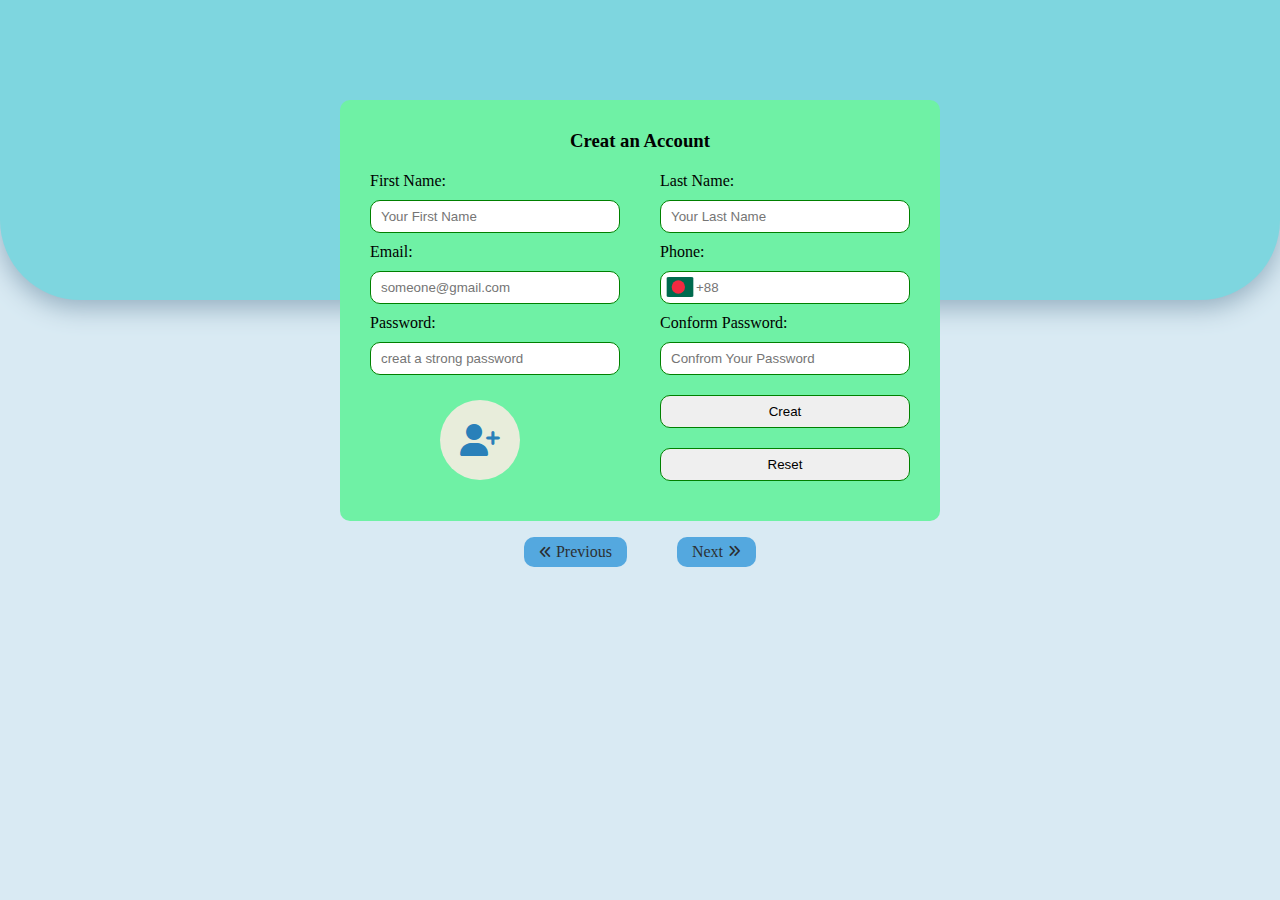
<file: account.html>
<!DOCTYPE html>
<html lang="en">
<head>
    <meta charset="UTF-8">
    <meta name="viewport" content="width=device-width, initial-scale=1.0">
    <title>Jtec</title>
    <link rel="icon" href="image/IMG_20250507_190539.jpg">
    <link rel="stylesheet" href="account.css">
    <link rel="stylesheet" href="https://cdnjs.cloudflare.com/ajax/libs/font-awesome/6.7.2/css/all.min.css" integrity="sha512-Evv84Mr4kqVGRNSgIGL/F/aIDqQb7xQ2vcrdIwxfjThSH8CSR7PBEakCr51Ck+w+/U6swU2Im1vVX0SVk9ABhg==" crossorigin="anonymous" referrerpolicy="no-referrer" />
    
</head>
<body>
    <!-- Creat a form-->
     
    <div class="background"></div>
    <div class="mainpart">
            <div class="account_main">
        <h3 class="account_head">
            Creat an Account
        </h3>
                <div class="img">
                <i class="fa-solid fa-user-plus"></i>
                
            </div>
        <form action="">

            <div class="row_1">
                <div class="box box_1">
                <label for="fname">First Name: </label>
                <input type="text" id="fname" name="fname" placeholder="Your First Name">
                </div>

                <div class="box box_2">
                    <label for="email">Email: </label>
                    <input type="email" id="email" name="email" placeholder="someone@gmail.com">
                </div>

                <div class="box box_3">
                    <label for="password">Password: </label>

                    <input type="password" id="password" name="password" placeholder="creat a strong password">
                </div>
            </div>

            <div class="row_2">
                <div class="box box_5">
                    <label for="lname">Last Name: </label>
                    <input type="text" id="lname" name="lname" placeholder="Your Last Name">
                </div>

                <div class="box box_6">
                    <img src="image/bd.svg" alt="">
                    <label for="phone">Phone: </label>
                    <input type="number" id="phone" name="phone" placeholder="+88 " pattern="+88 [0-1]{2}[0-9]{9}">
                </div>

                <div class="box box_7">
                    <label for="password">Conform Password: </label>
                    <input type="password" id="password" name="password" placeholder="Confrom Your Password">
                </div>

                <div class="bottom">
                    <div class="box box_4">
                    <input type="submit" value="Creat">
                    <div class="box box_8">
                    <input type="reset" vlaue="Reset">
                </div>
                </div>
                </div>


            </div>
        </form>
                        <!--Footer button-->

            <div class="left_right">
                <a href="login.html">
                    <div class="left">
                    <i class="fa-solid fa-angles-left"></i>
                    Previous 
                </div>
                </a>
                <a href="#" class="second">
                    <div class="right">
                    <p>Next</p>
                    <i class="fa-solid fa-angles-right"></i>
                </div>
                </a>
            </div>
        
    </div>
    </div>
</body>
</html>
</file>
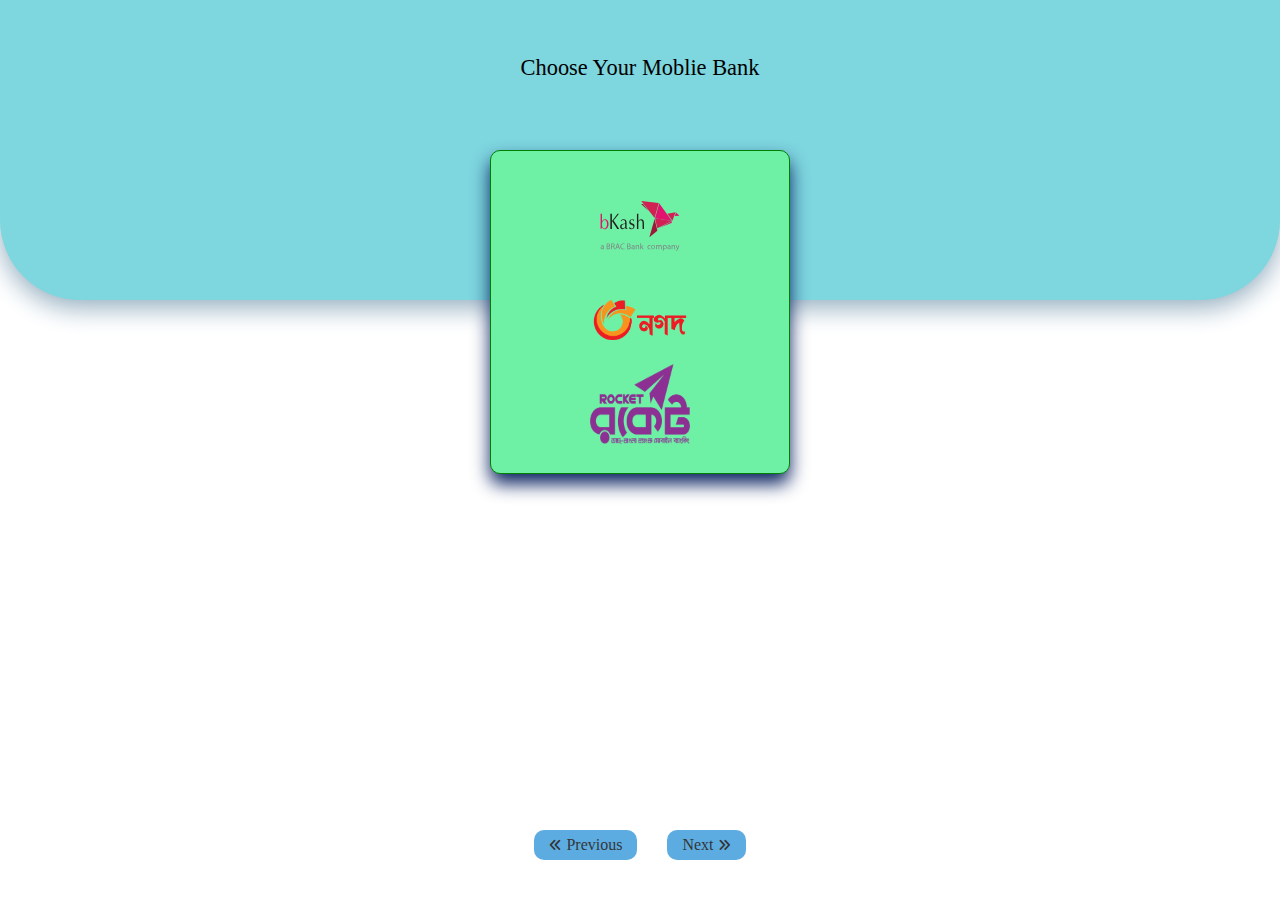
<file: bank all.html>
<!DOCTYPE html>
<html lang="en">
<head>
    <meta charset="UTF-8">
    <meta name="viewport" content="width=device-width, initial-scale=1.0">
    <title>Jtec</title>
    <link rel="stylesheet" href="bank all.css">
    <link rel="icon" href="image/IMG_20250507_190539.jpg">

    <!--This is for google font -->

    <link rel="preconnect" href="https://fonts.googleapis.com">
    <link rel="preconnect" href="https://fonts.gstatic.com" crossorigin>
    <link href="https://fonts.googleapis.com/css2?family=Comic+Relief:wght@400;700&family=Itim&family=Kablammo&family=Montserrat:ital,wght@0,100..900;1,100..900&family=Nunito:ital,wght@0,200..1000;1,200..1000&family=Open+Sans:ital,wght@0,300..800;1,300..800&family=Playwrite+GB+S:ital,wght@0,100..400;1,100..400&family=Roboto:ital,wght@0,100..900;1,100..900&family=Rubik+Wet+Paint&family=Sixtyfour+Convergence&family=Special+Gothic&display=swap" rel="stylesheet"> 

    <!--This is for Font awasam Icon-->

    <link rel="stylesheet" href="https://cdnjs.cloudflare.com/ajax/libs/font-awesome/6.7.2/css/all.min.css" integrity="sha512-Evv84Mr4kqVGRNSgIGL/F/aIDqQb7xQ2vcrdIwxfjThSH8CSR7PBEakCr51Ck+w+/U6swU2Im1vVX0SVk9ABhg==" crossorigin="anonymous" referrerpolicy="no-referrer" />

</head>
<body>
    <div class="background"></div>         
        <h2>Choose Your Moblie Bank</h2>
        <div class="main">
            <div class="content">
                <a href="mobile banking.html">
                    <img src="image/bkash.svg" alt="This is a image of bkash">
                </a>
                <a href="notot mobil bank.html"><img  id="nogot" src="image/Nagad-Logo.wine.png" alt="This ia a Image of Nogot"></a>
                <a href="roket moble bank.html">
                    <img id="roket" src="image/Rocket_mobile_banking_logo.svg.png" alt="This is a roket image">
                </a>
            </div>

            <!--Footer button-->

            <div class="left_right">
                <a href="Index.html">
                    <div class="left">
                    <i class="fa-solid fa-angles-left"></i>
                    Previous 
                </div>
                </a>
                <a href="mobile banking.html">
                    <div class="right">
                    Next
                    <i class="fa-solid fa-angles-right"></i>
                </div>
                </a>
            </div>
        </div>

    
</body>
</html>
</file>
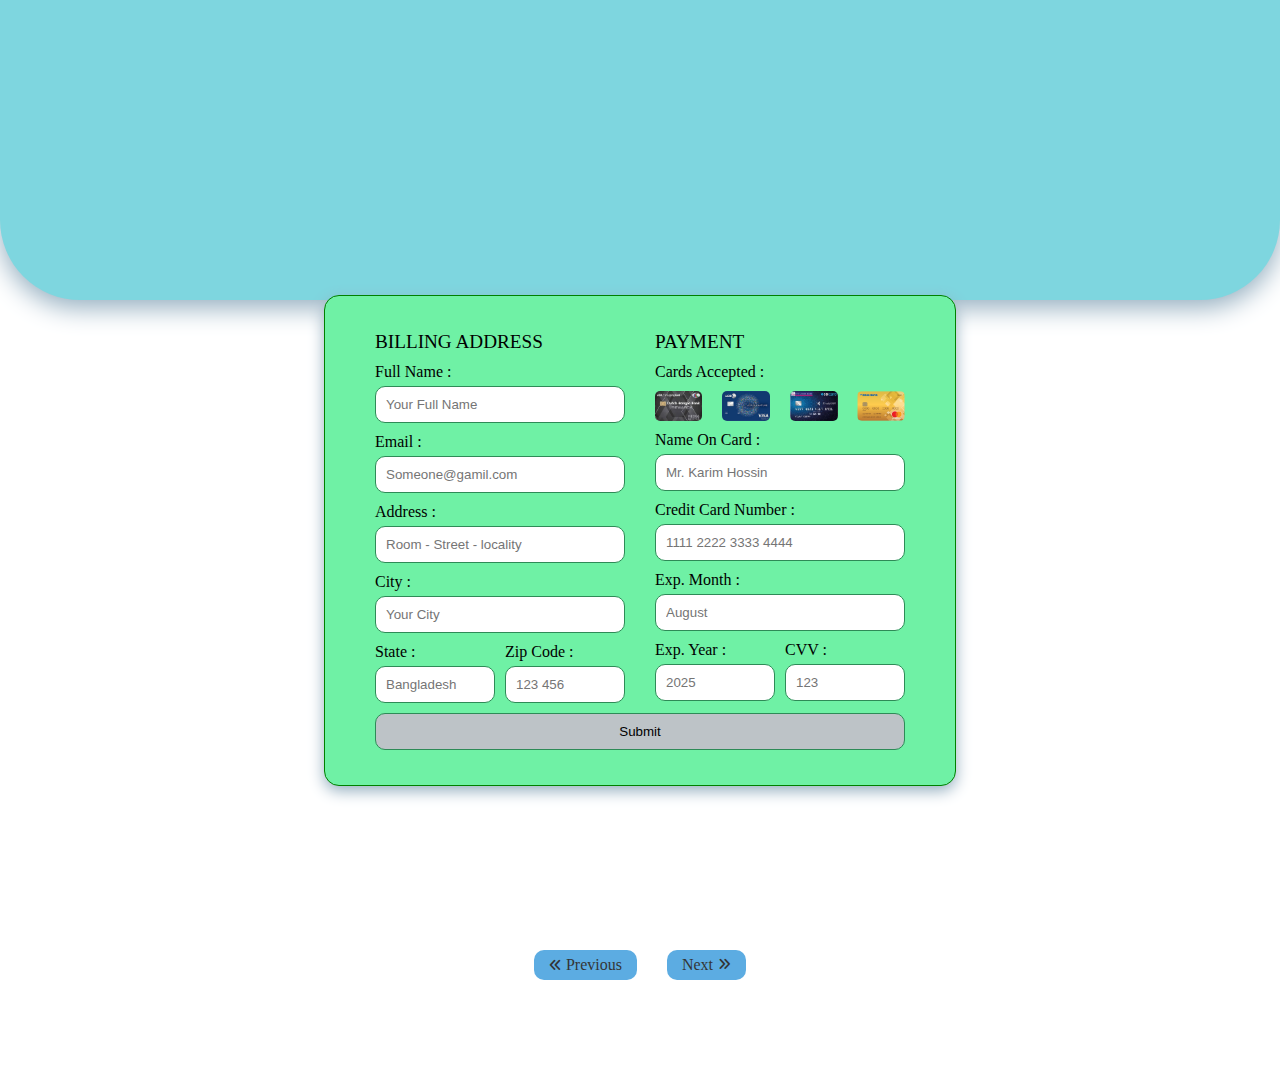
<file: bank card.html>
<!DOCTYPE html>
<html lang="en">
<head>
    <meta charset="UTF-8">
    <meta name="viewport" content="width=device-width, initial-scale=1.0">
    <title>Jtec</title>
    <link rel="stylesheet" href="bank card.css">
    <link rel="icon" href="image/IMG_20250507_190539.jpg">

    <!--This is for google font -->

    <link rel="preconnect" href="https://fonts.googleapis.com">
    <link rel="preconnect" href="https://fonts.gstatic.com" crossorigin>
    <link href="https://fonts.googleapis.com/css2?family=Comic+Relief:wght@400;700&family=Itim&family=Kablammo&family=Montserrat:ital,wght@0,100..900;1,100..900&family=Nunito:ital,wght@0,200..1000;1,200..1000&family=Open+Sans:ital,wght@0,300..800;1,300..800&family=Playwrite+GB+S:ital,wght@0,100..400;1,100..400&family=Roboto:ital,wght@0,100..900;1,100..900&family=Rubik+Wet+Paint&family=Sixtyfour+Convergence&family=Special+Gothic&display=swap" rel="stylesheet"> 

    <!--This is for Font awasam Icon-->

    <link rel="stylesheet" href="https://cdnjs.cloudflare.com/ajax/libs/font-awesome/6.7.2/css/all.min.css" integrity="sha512-Evv84Mr4kqVGRNSgIGL/F/aIDqQb7xQ2vcrdIwxfjThSH8CSR7PBEakCr51Ck+w+/U6swU2Im1vVX0SVk9ABhg==" crossorigin="anonymous" referrerpolicy="no-referrer" />


</head>
<body> 
    <div class="background"></div>
    
    <form action="action.php">

        <!--Column - 1-->
        <div class="main_all">
            <div class="content">
                <div class="main">
                    <div class="col_1">
                        <h2>BILLING ADDRESS</h2>
                        <div class="box">
                            <label for="name">Full Name :</label>
                            <br>
                            <input type="text" name="name" id="name" placeholder="Your Full Name">
                        </div>
            
                        <div class="box">
                            <label for="email">Email :</label>
                            <br>
                            <input type="email" id="email" name="email" placeholder="Someone@gamil.com">
                        </div>
            
                        <div class="box">
                            <label for="address">Address :</label>
                            <br>
                            <input type="text" id="address" name="addrress" placeholder="Room - Street - locality ">
                        </div>
            
                        <div class="box">
                            <label for="city">City :</label>
                             <br>
                            <input type="text" id="city" name="city" placeholder="Your City">
                        </div>
            
                        <div class="box bottom_end">
                            <div class="box_left">
                                <label for="state">State :</label>
                                <br>
                                <input type="text" id="state" name="state" placeholder="Bangladesh">
                            </div> 
                            <div class="box_right">
                                <label for="zip">Zip Code :</label>
                                <br>
                                <input type="text" id="zip" name="zip" placeholder="123 456" pattern="[0-9]">
                            </div>
                        </div>
                    </div>
                     
                    <!--Column - 2  -->
                    <div class="col_2">
                        <h2>PAYMENT</h2>
                        <div class="box">
                            <label for="card">Cards Accepted :</label>
                            <div class="image">
                                <img src="image/images.jpeg" alt="Cards Dutch Bangla Bank">
                                <img src="image/download.jpeg" alt="Cards UCB">
                                <img src="image/images (1).jpeg" alt="City bank">
                                <img src="image/BBL-Gold-Credit-Card-Mastercard.png" alt="Card Brack Bank ">
                            </div>
                        </div>
            
                        <div class="box">
                            <label for="card name">Name On Card :</label>
                            <br>
                            <input type="text" name="card name" id="card name" placeholder="Mr. Karim Hossin">
                        </div>
            
                        <div class="box">
                            <label for="card_number">Credit Card Number :</label>
                            <br>
                            <input type="text" id="card_number" name="card_number" placeholder="1111 2222 3333 4444" pattern="[0-9]{13}">
                        </div>
            
                        <div class="box">
                            <label for="month">Exp. Month :</label>
                            <br>
                            <input type="text" id="month" name="month" placeholder="August">
                            <datalist list="month" name="month">
                                <option value="January">
                                <option value="February">
                                <option value="March">
                                <option value="April">
                                <option value="May">
                                <option value="June">
                                <option value="July">
                                <option value="August">
                                <option value="September">
                                <option value="October">
                                <option value="November">
                                <option value="December">
            
                            </datalist>
                        </div>
            
                        <div class="box bottom_end">
                            <div class="box_year">
                                <label for="year">Exp. Year :</label>
                                <br>
                                <input type="text" id="year" name="year" placeholder="2025" pattern="[2025-2035]{4}">
                            </div>
                            <div class="box_cvv">
                                <label for="cvv">CVV :</label>
                                <br>
                                <input type="text" id="cvv" name="cvv" placeholder="123" pattern="[0-9]{3}">
                            </div>
                        </div>
                    </div>
                </div>
                <div class="bottom">
                    <button type="submit">Submit</button>
                </div>
            </div>
        </div>
    </form>

                <!--Footer button-->

            <div class="left_right">
                <a href="Index.html">
                    <div class="left">
                    <i class="fa-solid fa-angles-left"></i>
                    Previous 
                </div>
                </a>
                <a href="#">
                    <div class="right">
                    <p>Next</p>
                    <i class="fa-solid fa-angles-right"></i>
                </div>
                </a>
            </div>
    
    
</body>
</html>
</file>
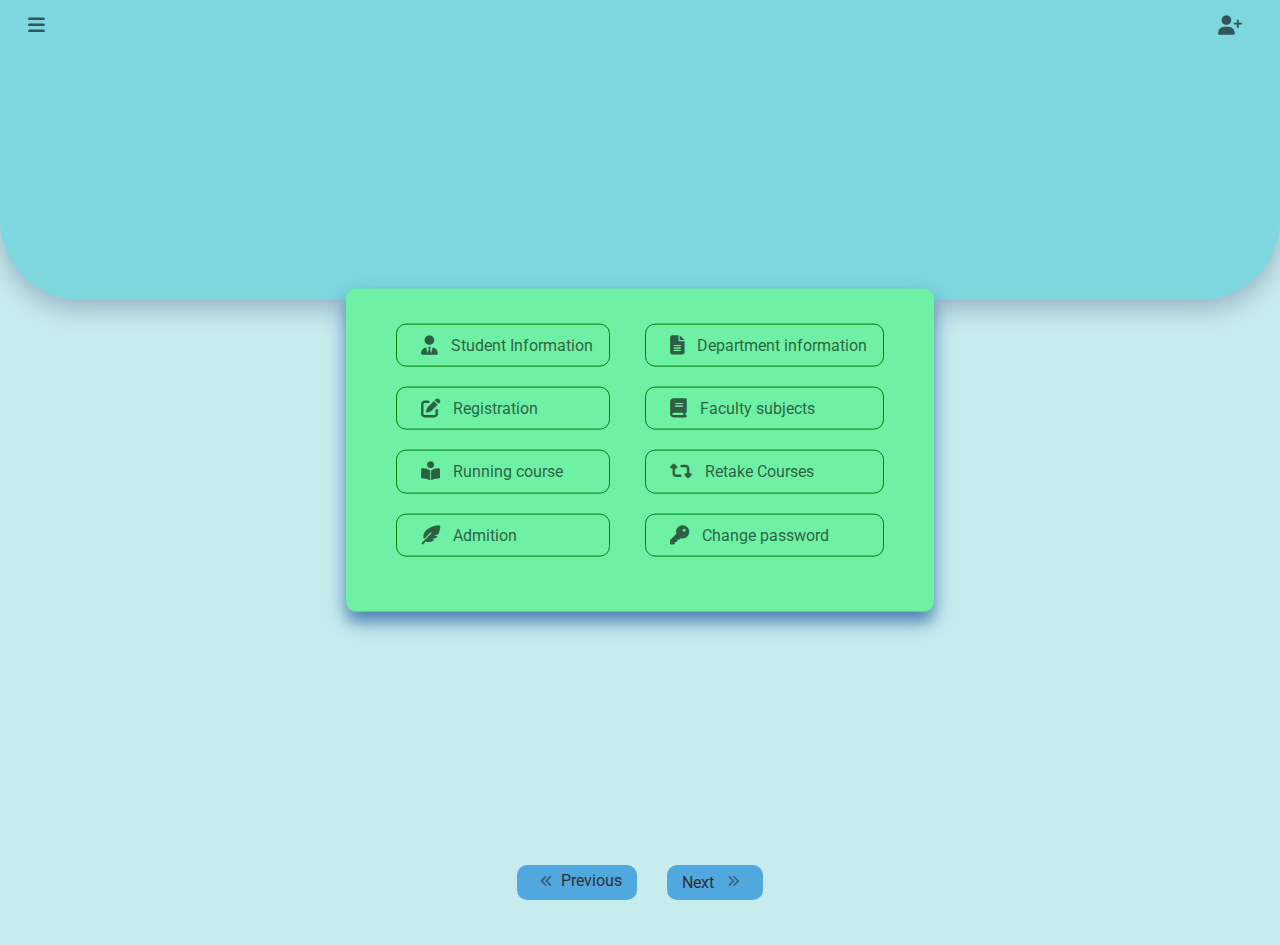
<file: dashbord.html>
<!DOCTYPE html>
<html lang="en">
<head>
    <meta charset="UTF-8">
    <meta name="viewport" content="width=device-width, initial-scale=1.0">
    <title>Jtec</title>
    <link rel="stylesheet" href="dashbord.css">
    <link rel="icon" href="image/IMG_20250507_190539.jpg">
    <link rel="stylesheet" href="https://cdnjs.cloudflare.com/ajax/libs/font-awesome/6.7.2/css/all.min.css" integrity="sha512-Evv84Mr4kqVGRNSgIGL/F/aIDqQb7xQ2vcrdIwxfjThSH8CSR7PBEakCr51Ck+w+/U6swU2Im1vVX0SVk9ABhg==" crossorigin="anonymous" referrerpolicy="no-referrer" />
    <link rel="preconnect" href="https://fonts.googleapis.com">
<link rel="preconnect" href="https://fonts.gstatic.com" crossorigin>
<link href="https://fonts.googleapis.com/css2?family=Comic+Relief:wght@400;700&family=Itim&family=Kablammo&family=Montserrat:ital,wght@0,100..900;1,100..900&family=Nunito:ital,wght@0,200..1000;1,200..1000&family=Open+Sans:ital,wght@0,300..800;1,300..800&family=Playwrite+GB+S:ital,wght@0,100..400;1,100..400&family=Roboto:ital,wght@0,100..900;1,100..900&family=Rubik+Wet+Paint&family=Sixtyfour+Convergence&family=Special+Gothic&display=swap" rel="stylesheet">


</head>
<body>
    <div class="header">
        <div class="left">
            <button type="button" id="btn_1" onclick="myFunction_2()"><i class="fa-solid fa-bars"></i></button>
            <button type="button" id="btn_2"><i class="fa-solid fa-user-plus"></i></button>
        </div>
    </div>
    <div class="background"></div>
    <div class="main_content">
        <div class="col_1">
            <div class="box">
                <i class="fa-solid fa-user-tie"></i>
                <p>Student Information</p>
            </div>
            <div class="box">
                <i class="fa-solid fa-pen-to-square"></i>
                <p>Registration</p>
            </div>
            <div class="box">
                <i class="fa-solid fa-book-open-reader"></i>
                <p>Running course</p>
            </div>
            <div class="box">
                <i class="fa-solid fa-feather-pointed"></i>
                <p>Admition</p>
            </div>
        </div>

        <div class="col_2">
            <div class="box">
                <i class="fa-solid fa-file-lines"></i>
                <p>Department information</p>
            </div>

            <div class="box">
                <i class="fa-solid fa-book"></i>
                <p>Faculty subjects</p>
            </div>
            <div class="box">
                <i class="fa-solid fa-retweet"></i>
                <p>Retake Courses</p>
            </div>
            <div class="box">
                <i class="fa-solid fa-key"></i>
                <p>Change password</p>
            </div>
        </div>
    </div>

    <div class="bar_content" id="bar_content">
        <div class="content">
            <button type="button" onclick="myFunction_1()" class="btn">
                <p>Colse menu </p>
                <i id="bar_icon" class="fa-solid fa-rectangle-xmark"></i>
            </button>
            <a href="bank all.html">
                <button class="btn">
                <p>Payment</p>
                <i id="bar_icon" class="fa-solid fa-money-check-dollar"></i>
            </button>
            </a>

            <a href="Index.html">
            <button class="btn">
                <p>Home</p>
                <i id="bar_icon" class="fa-solid fa-house"></i>
            </button>
            </a>
            <button class="bottom">
                <p>Logout</p>
                <i class="fa-solid fa-toggle-off"></i>
            </button>
        </div>
    </div>
    <script>
        function myFunction_1() {
            document.getElementById('bar_content').style='display:none';
        }
        function myFunction_2() {
            document.getElementById('bar_content').style='display:block';
        }
    </script>

                <!--Footer button-->

            <div class="left_right">
                <a href="Index.html">
                    <div class="left">
                    <i class="fa-solid fa-angles-left"></i>
                    Previous 
                </div>
                </a>
                <a href="mobile banking.html">
                    <div class="right">
                    Next
                    <i class="fa-solid fa-angles-right"></i>
                </div>
                </a>
            </div>
</body>
</html>
</file>
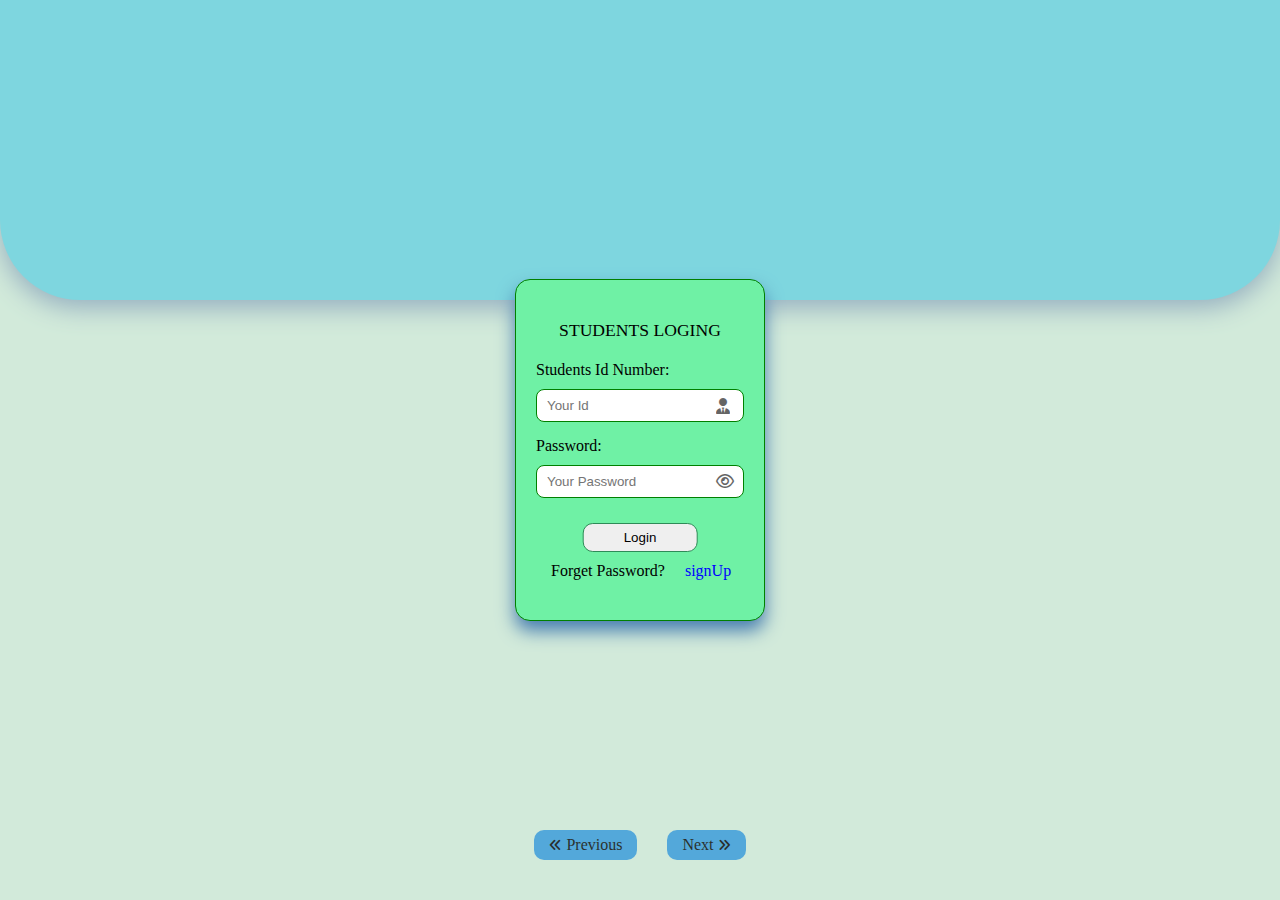
<file: login.html>
<!DOCTYPE html>
<html lang="en">
<head>
    <meta charset="UTF-8">
    <meta name="viewport" content="width=device-width, initial-scale=1.0">
    <title>Jtec</title>
    <link rel="icon" href="image/IMG_20250507_190539.jpg">
    <link rel="stylesheet" href="https://cdnjs.cloudflare.com/ajax/libs/font-awesome/6.7.2/css/all.min.css" integrity="sha512-Evv84Mr4kqVGRNSgIGL/F/aIDqQb7xQ2vcrdIwxfjThSH8CSR7PBEakCr51Ck+w+/U6swU2Im1vVX0SVk9ABhg==" crossorigin="anonymous" referrerpolicy="no-referrer" />
    <link rel="stylesheet" href="loging.css">
    
</head>
<body>
    <!--Login button-->

    <div class="background"></div>
    <div class="main">
        <div class="box">
            <h2>STUDENTS LOGING</h2>
            <div class="row_1">
                <label for="id">Students Id Number: </label>
                <br>
                <input type="text" id="number" placeholder="Your Id " pattern="[2-6]{2}[0-9]{9}">
                <i id="first" class="fa-solid fa-user-tie"></i>  
            </div>
    
            <div class="row_2">
                <label for="password">Password: </label>
                <br>
                <input type="password" id="password" name="password" placeholder="Your Password">
                <i id="second" class="fa-regular fa-eye"></i>
                <button type="submit">Login</button>
                <div class="bottom">
                    <p>Forget Password? </p>
                    <span><a href="account.html">signUp</a></span>
                </div>
        </div>
        </div>

    </div>
                <!--Footer button-->

            <div class="left_right">
                <a href="Index.html">
                    <div class="left">
                    <i class="fa-solid fa-angles-left"></i>
                    Previous 
                </div>
                </a>
                <a href="account.html">
                    <div class="right">
                    Next
                    <i class="fa-solid fa-angles-right"></i>
                </div>
                </a>
            </div>
    
</body>
</html>
</file>
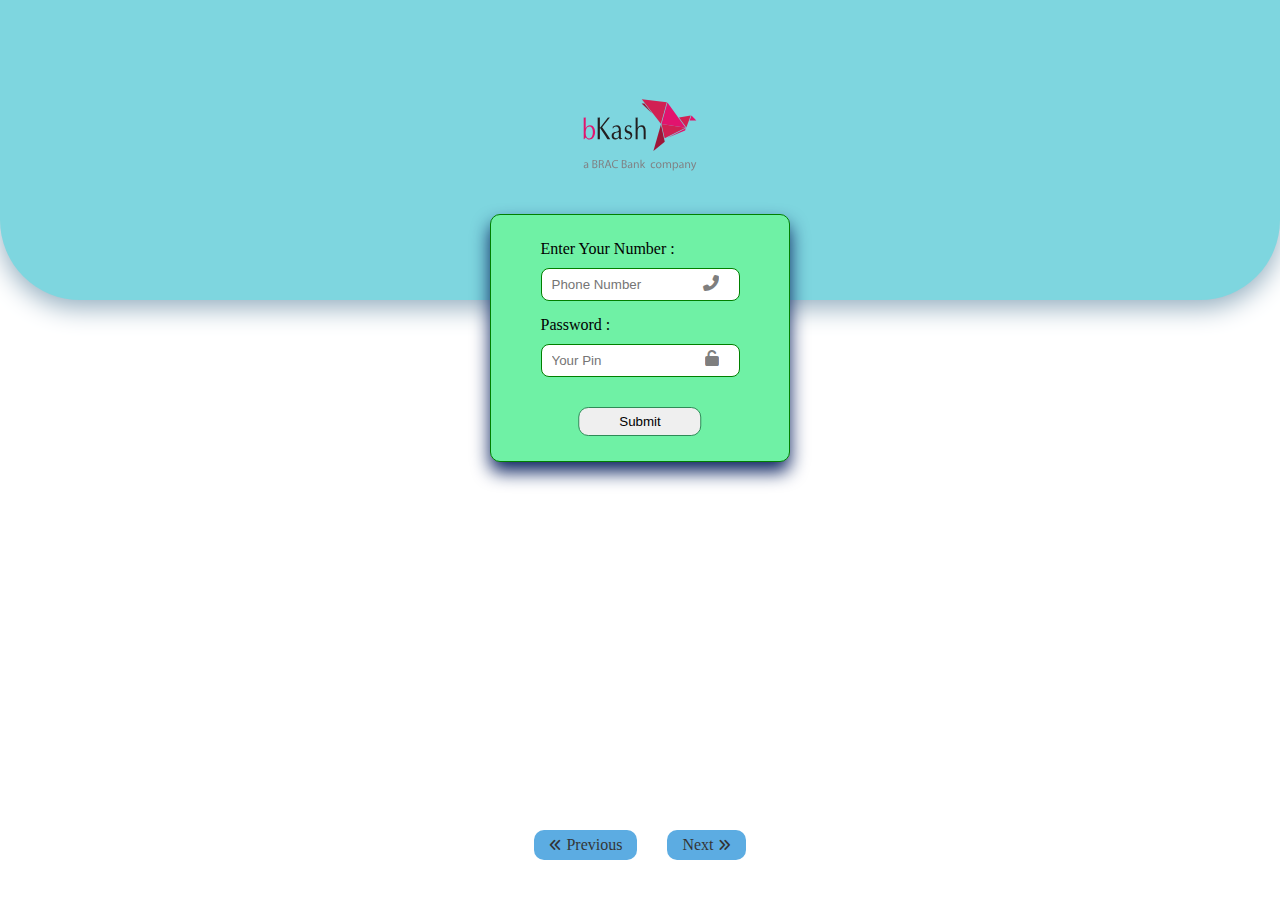
<file: mobile banking.html>
<!DOCTYPE html>
<html lang="en">
<head>
    <meta charset="UTF-8">
    <meta name="viewport" content="width=device-width, initial-scale=1.0">
    <title>Jtec</title>
    <link rel="stylesheet" href="mobile banking.css">
    <link rel="icon" href="image/IMG_20250507_190539.jpg">

    <!--This is for google font -->

    <link rel="preconnect" href="https://fonts.googleapis.com">
    <link rel="preconnect" href="https://fonts.gstatic.com" crossorigin>
    <link href="https://fonts.googleapis.com/css2?family=Comic+Relief:wght@400;700&family=Itim&family=Kablammo&family=Montserrat:ital,wght@0,100..900;1,100..900&family=Nunito:ital,wght@0,200..1000;1,200..1000&family=Open+Sans:ital,wght@0,300..800;1,300..800&family=Playwrite+GB+S:ital,wght@0,100..400;1,100..400&family=Roboto:ital,wght@0,100..900;1,100..900&family=Rubik+Wet+Paint&family=Sixtyfour+Convergence&family=Special+Gothic&display=swap" rel="stylesheet"> 

    <!--This is for Font awasam Icon-->

    <link rel="stylesheet" href="https://cdnjs.cloudflare.com/ajax/libs/font-awesome/6.7.2/css/all.min.css" integrity="sha512-Evv84Mr4kqVGRNSgIGL/F/aIDqQb7xQ2vcrdIwxfjThSH8CSR7PBEakCr51Ck+w+/U6swU2Im1vVX0SVk9ABhg==" crossorigin="anonymous" referrerpolicy="no-referrer" />

</head>
<body>
    <div class="background"></div>

    <form action="action.php">
        <div class="main">
            <img src="image/bkash.svg" alt="This is a image of bkash">
            <div class="content">
                <div class="box">
                    <label for="number">Enter Your Number : </label>
                    <br>
                    <input type="text" name="number" id="number" placeholder="Phone Number" pattern="[0-1]{2}[0-9]{9}">
                    <i id="icon_1" class="fa-solid fa-phone-flip"></i>
                </div>
    
                <div class="box">
                    <label for="password">Password :</label>
                    <br>
                    <input type="text" name="password" id="password" placeholder="Your Pin" pattern="[0-9]{5}">
                    <i id="icon_2" class="fa-solid fa-unlock"></i>
                </div>
                <div class="box">
                    <button type="submit">Submit</button>
                </div>
            </div>
        </div>
    </form>

                <!--Footer button-->

            <div class="left_right">
                <a href="bank all.html">
                    <div class="left">
                    <i class="fa-solid fa-angles-left"></i>
                    Previous 
                </div>
                </a>
                <a href="mobile banking.html">
                    <div class="right">
                    Next
                    <i class="fa-solid fa-angles-right"></i>
                </div>
                </a>
            </div>
    
</body>
</html>
</file>
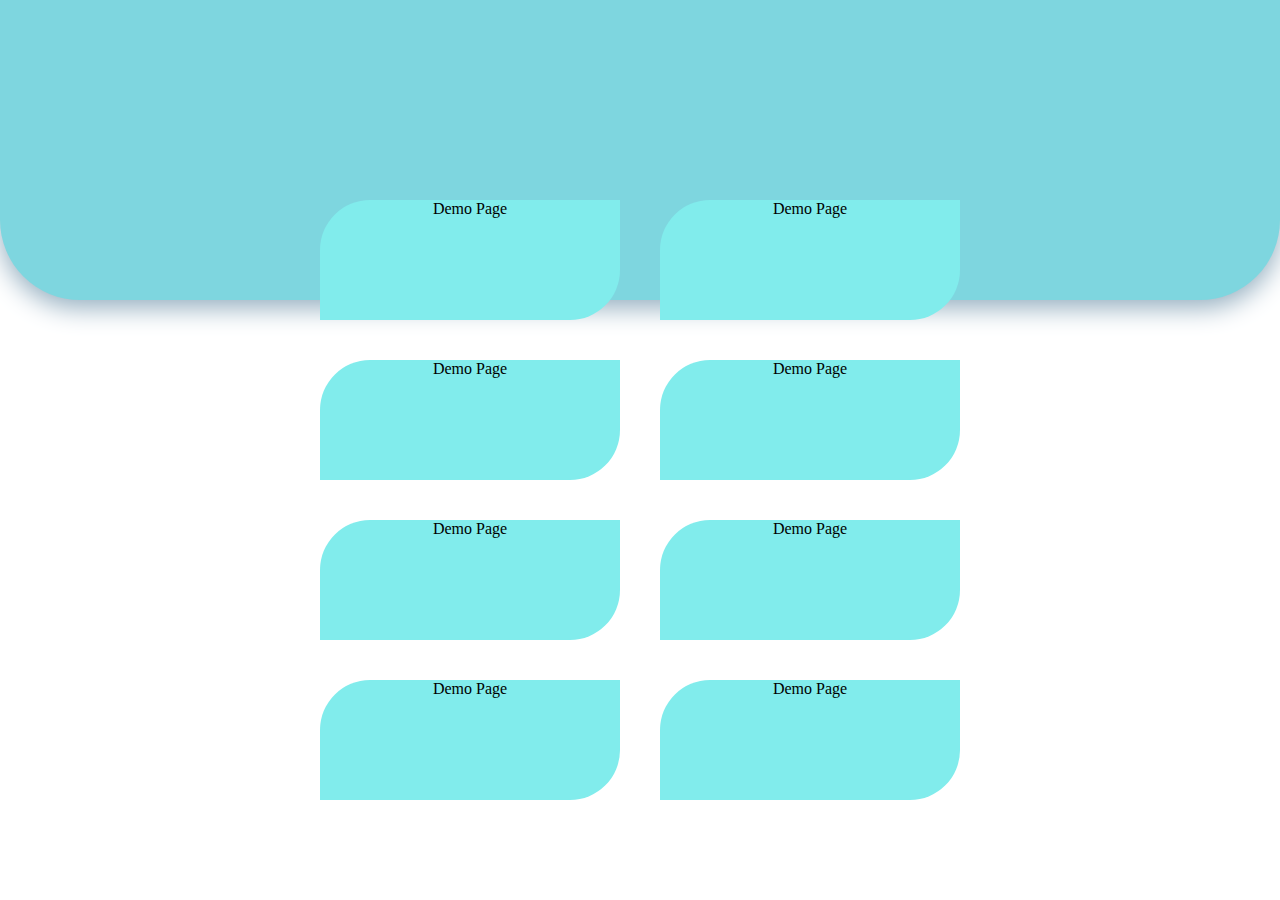
<file: notic.html>
<!DOCTYPE html>
<html lang="en">
<head>
    <meta charset="UTF-8">
    <meta name="viewport" content="width=device-width, initial-scale=1.0">
    <title>Jtec</title>
    <link rel="stylesheet" href="notic.css">
    <link rel="icon" href="image/IMG_20250507_190539.jpg">

    <!--This is for google font -->

    <link rel="preconnect" href="https://fonts.googleapis.com">
    <link rel="preconnect" href="https://fonts.gstatic.com" crossorigin>
    <link href="https://fonts.googleapis.com/css2?family=Comic+Relief:wght@400;700&family=Itim&family=Kablammo&family=Montserrat:ital,wght@0,100..900;1,100..900&family=Nunito:ital,wght@0,200..1000;1,200..1000&family=Open+Sans:ital,wght@0,300..800;1,300..800&family=Playwrite+GB+S:ital,wght@0,100..400;1,100..400&family=Roboto:ital,wght@0,100..900;1,100..900&family=Rubik+Wet+Paint&family=Sixtyfour+Convergence&family=Special+Gothic&display=swap" rel="stylesheet"> 

    <!--This is for Font awasam Icon-->

    <link rel="stylesheet" href="https://cdnjs.cloudflare.com/ajax/libs/font-awesome/6.7.2/css/all.min.css" integrity="sha512-Evv84Mr4kqVGRNSgIGL/F/aIDqQb7xQ2vcrdIwxfjThSH8CSR7PBEakCr51Ck+w+/U6swU2Im1vVX0SVk9ABhg==" crossorigin="anonymous" referrerpolicy="no-referrer" />
</head>
<body>
    <div class="background"></div>
    
    <div class="main">
        <div class="box">
            <div class="content">Demo Page</div>
            <div class="content">Demo Page</div>
        </div>
                <div class="box">
            <div class="content">Demo Page</div>
            <div class="content">Demo Page</div>
        </div>        <div class="box">
            <div class="content">Demo Page</div>
            <div class="content">Demo Page</div>
        </div>        <div class="box">
            <div class="content">Demo Page</div>
            <div class="content">Demo Page</div>
        </div>

    </div>
</body>
</html>
</file>
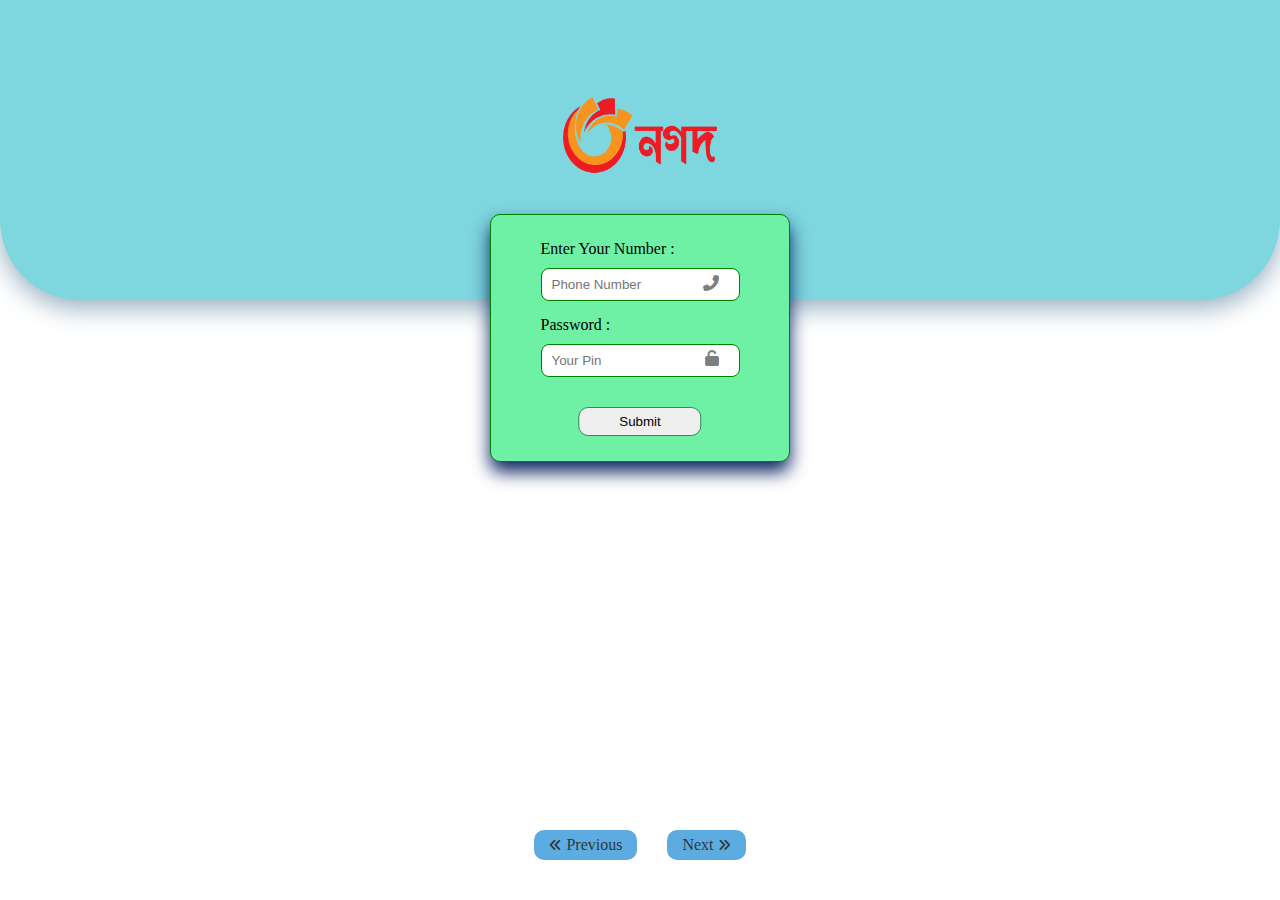
<file: notot mobil bank.html>
<!DOCTYPE html>
<html lang="en">
<head>
    <meta charset="UTF-8">
    <meta name="viewport" content="width=device-width, initial-scale=1.0">
    <title>Jtec</title>
    <link rel="stylesheet" href="nogot mobile bank.css">
    <link rel="icon" href="image/IMG_20250507_190539.jpg">

    <!--This is for google font -->

    <link rel="preconnect" href="https://fonts.googleapis.com">
    <link rel="preconnect" href="https://fonts.gstatic.com" crossorigin>
    <link href="https://fonts.googleapis.com/css2?family=Comic+Relief:wght@400;700&family=Itim&family=Kablammo&family=Montserrat:ital,wght@0,100..900;1,100..900&family=Nunito:ital,wght@0,200..1000;1,200..1000&family=Open+Sans:ital,wght@0,300..800;1,300..800&family=Playwrite+GB+S:ital,wght@0,100..400;1,100..400&family=Roboto:ital,wght@0,100..900;1,100..900&family=Rubik+Wet+Paint&family=Sixtyfour+Convergence&family=Special+Gothic&display=swap" rel="stylesheet"> 

    <!--This is for Font awasam Icon-->

    <link rel="stylesheet" href="https://cdnjs.cloudflare.com/ajax/libs/font-awesome/6.7.2/css/all.min.css" integrity="sha512-Evv84Mr4kqVGRNSgIGL/F/aIDqQb7xQ2vcrdIwxfjThSH8CSR7PBEakCr51Ck+w+/U6swU2Im1vVX0SVk9ABhg==" crossorigin="anonymous" referrerpolicy="no-referrer" />

</head>
<body>
    <div class="background"></div>

    <form action="action.php">
        <div class="main">
            <img src="image/Nagad-Logo.wine.png" alt="This is a image of bkash">
            <div class="content">
                <div class="box">
                    <label for="number">Enter Your Number : </label>
                    <br>
                    <input type="text" name="number" id="number" placeholder="Phone Number" pattern="[0-1]{2}[0-9]{9}">
                    <i id="icon_1" class="fa-solid fa-phone-flip"></i>
                </div>
    
                <div class="box">
                    <label for="password">Password :</label>
                    <br>
                    <input type="text" name="password" id="password" placeholder="Your Pin" pattern="[0-9]{5}">
                    <i id="icon_2" class="fa-solid fa-unlock"></i>
                </div>
                <div class="box">
                    <button type="submit">Submit</button>
                </div>
            </div>
        </div>
    </form>
                <!--Footer button-->

            <div class="left_right">
                <a href="bank all.html">
                    <div class="left">
                    <i class="fa-solid fa-angles-left"></i>
                    Previous 
                </div>
                </a>
                <a href="mobile banking.html">
                    <div class="right">
                    Next
                    <i class="fa-solid fa-angles-right"></i>
                </div>
                </a>
            </div>
    
</body>
</html>
</file>
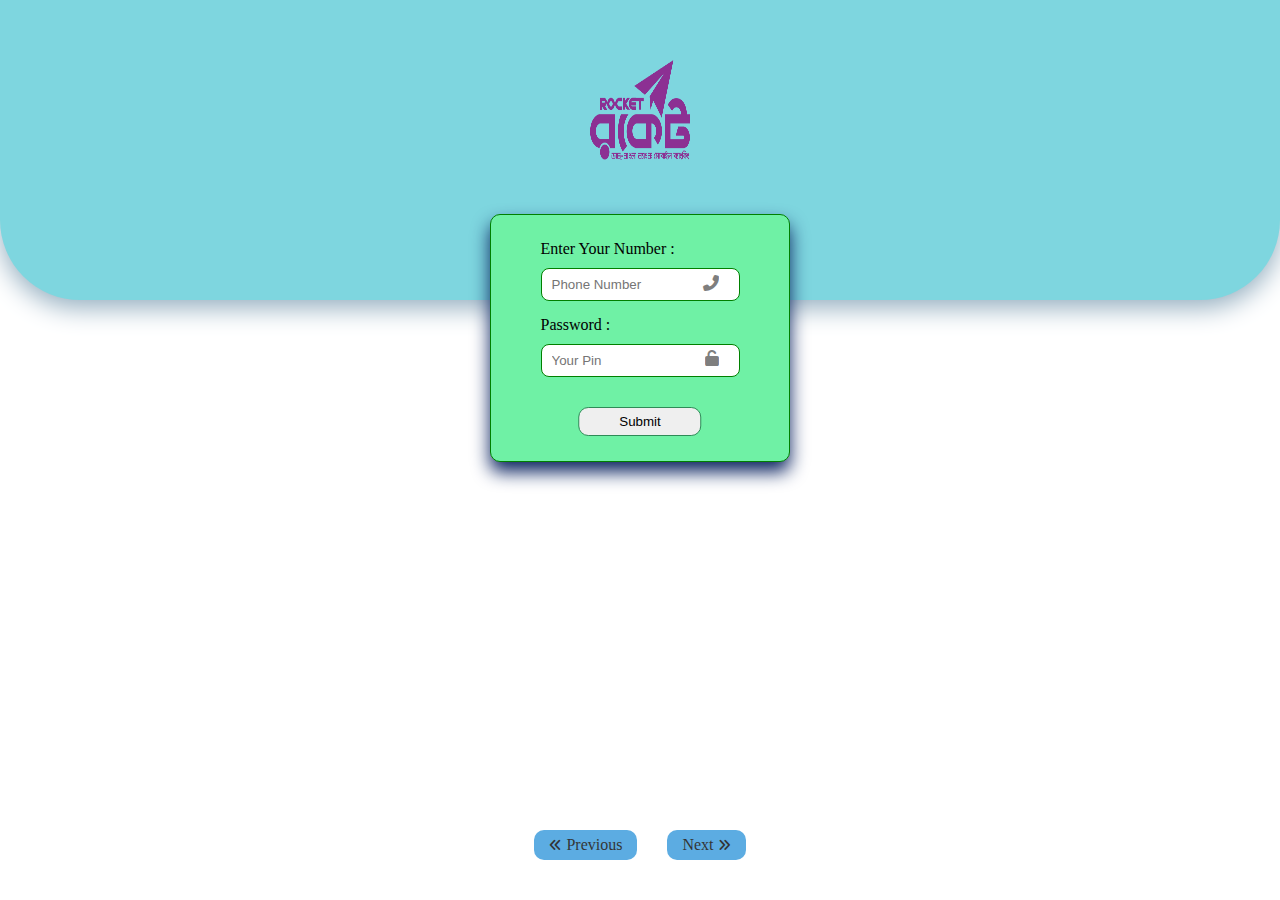
<file: roket moble bank.html>
<!DOCTYPE html>
<html lang="en">
<head>
    <meta charset="UTF-8">
    <meta name="viewport" content="width=device-width, initial-scale=1.0">
    <title>Jtec</title>
    <link rel="stylesheet" href="roket mobile bank.css">
    <link rel="icon" href="image/IMG_20250507_190539.jpg">

    <!--This is for google font -->

    <link rel="preconnect" href="https://fonts.googleapis.com">
    <link rel="preconnect" href="https://fonts.gstatic.com" crossorigin>
    <link href="https://fonts.googleapis.com/css2?family=Comic+Relief:wght@400;700&family=Itim&family=Kablammo&family=Montserrat:ital,wght@0,100..900;1,100..900&family=Nunito:ital,wght@0,200..1000;1,200..1000&family=Open+Sans:ital,wght@0,300..800;1,300..800&family=Playwrite+GB+S:ital,wght@0,100..400;1,100..400&family=Roboto:ital,wght@0,100..900;1,100..900&family=Rubik+Wet+Paint&family=Sixtyfour+Convergence&family=Special+Gothic&display=swap" rel="stylesheet"> 

    <!--This is for Font awasam Icon-->

    <link rel="stylesheet" href="https://cdnjs.cloudflare.com/ajax/libs/font-awesome/6.7.2/css/all.min.css" integrity="sha512-Evv84Mr4kqVGRNSgIGL/F/aIDqQb7xQ2vcrdIwxfjThSH8CSR7PBEakCr51Ck+w+/U6swU2Im1vVX0SVk9ABhg==" crossorigin="anonymous" referrerpolicy="no-referrer" />

</head>
<body>
    <div class="background"></div>

    <form action="action.php">
        <div class="main">
            <img src="image/Rocket_mobile_banking_logo.svg.png" alt="This is a image of bkash">
            <div class="content">
                <div class="box">
                    <label for="number">Enter Your Number : </label>
                    <br>
                    <input type="text" name="number" id="number" placeholder="Phone Number" pattern="[0-1]{2}[0-9]{9}">
                    <i id="icon_1" class="fa-solid fa-phone-flip"></i>
                </div>
    
                <div class="box">
                    <label for="password">Password :</label>
                    <br>
                    <input type="text" name="password" id="password" placeholder="Your Pin" pattern="[0-9]{5}">
                    <i id="icon_2" class="fa-solid fa-unlock"></i>
                </div>
                <div class="box">
                    <button type="submit">Submit</button>
                </div>
            </div>
        </div>
    </form>
                <!--Footer button-->

            <div class="left_right">
                <a href="bank all.html">
                    <div class="left">
                    <i class="fa-solid fa-angles-left"></i>
                    Previous 
                </div>
                </a>
                <a href="mobile banking.html">
                    <div class="right">
                    Next
                    <i class="fa-solid fa-angles-right"></i>
                </div>
                </a>
            </div>
    
</body>
</html>
</file>
<file: account.css>
* {
    margin: 0;
    padding: 0;
    box-sizing: border-box;
}
body {
    font-family: "Roboto" Arial, Helvetica, sans-serif;
    font-weight: 400;
    font-style: normal;
    background-color: #d9eaf3;
}
.background {
    width: 100%;
    height: 300px;
    border-radius: 0px 0px 80px 80px;
    background-color: #7ed6df;
    position: absolute;
    top: 0;
    box-shadow: 0px 8px 26px #95afc0;
}


 /* main page */

 .account_main {
    display: flex;
    flex-direction: column;
    padding: 0 30px 30px 30px;
    background-color: #6ff1a5;
    margin-left: 50%;
    transform: translate(-50%);
    position: absolute;
    top: 100px;
    border-radius: 10px;
 }
 
.account_head {
    text-align: center;
    padding: 30px 0 20px 0;
}
 .box_6 img {
    height: 20px ;
    width: 30px;
    position: absolute;
    top: 34px;
    left: 5px;
    border-radius: 4px;
 }
 .box_6 {
    position: relative;
 }
 .box_6 input {
    padding: 8px 35px;
 }

 form {
    display: flex;
    gap: 40px;
    justify-content: center;
 }
 .box {
    display: flex;
    flex-direction: column;
    gap: -20px;
 }
input {
    padding: 8px 10px;
    border: 1px solid green;
    border-radius: 10px;
    width: 250px;
    margin: 10px 0;
}
input:hover {
    background-color: #acc8e3;
    box-shadow: 0px 10px 25px #34495e;
}
input:focus {
    background-color: #74b9ff;
}
.bottom {
    display: flex;
}
.img {
    position: absolute;
    top: 300px;
    left: 100px;
}
.img i:hover {
    box-shadow: 0px 10px 25px #34495e;
}
.img i {
    height: 80px;
    width: 80px;
    display: flex;
    justify-content: center;
    align-items: center;
    border-radius: 50%;
    position: absolute;
    background-color: #e8eddb;
    color: #2980b9;
    font-size: 2rem;
}

/* Responsive */
@media screen and (max-width:700px) {
    form {
        display: block;
    }
    .left_right {
        padding: 20px;
    }
    .account_head {
        margin-bottom: 150px;
    }
    .img {
        top: 100px;
    }
}



/*Footer array */
.box_4, .box_8 {
    position: relative;
}

.left_right {
    display: flex;
    justify-content: center;
    gap: 50px;
    position: absolute;
    left: 0;
    bottom: -66px;
    opacity: 0.8;
    align-items: center;
    width: 100%; 
    padding: 20px;
}
.left_right a {
    text-decoration: none;
}
.left, .right {
    background-color: #3498db;
    padding: 6px 15px;
    position: relative;
    border-radius: 10px;
    color: #000;
}
.left_right i {
    font-size: 0.8rem;
}
.left:hover, .right:hover {
    background-color: #2980b9;
    box-shadow: 0px 10px 20px #34495e;
    color: #fff;
    cursor: auto;
    opacity: 1;
}
.right {
    cursor: not-allowed;
    display: flex;
    align-items: center;
    gap: 5px;
}
.right p {
    cursor: not-allowed;
}
</file>
<file: bank all.css>
* {
    margin: 0;
    padding: 0;
    box-sizing: border-box;
}
body {
    font-family: "Roboto" Arial, Helvetica, sans-serif;
    font-weight: 400;
    font-style: normal;
    
} 
.background {
    z-index: -1;
    width: 100%;
    height: 300px;
    border-radius: 0px 0px 80px 80px;
    background-color: #7ed6df;
    position: absolute;
    top: 0;
    box-shadow: 0px 8px 26px #95afc0;
}

img {
    height: 100px;
    width: 150px; 
}
#nogot {
    width: 120px;
    height: 80px;
}
#roket {
    height: 80px;
    width: 100px;
}
.content {
    border: 1px solid green;
    display: flex;
    flex-direction: column;
    justify-content: center;
    align-items: center;
    padding: 25px ;
    border-radius: 10px;
    width: 300px;
    background-color: #6ff1a5;
    box-shadow: 0px 10px 18px #0c2461;
    border: 1px solid green;
    margin-top: 150px;
}
.main {
    display: flex;
    justify-content: center;
    align-items: center;
}
h2 {
    font-weight: 400;
    font-size: 1.4rem;
    top: 55px;
    position: absolute;
    margin-left: 50%;
    transform: translate(-50%);
    text-align: center;

}

/*Footer array */

.left_right {
    display: flex;
    gap: 30px;
    position: absolute;
    bottom: 40px;
    opacity: 0.8;
}
.left_right a {
    text-decoration: none;
}
.left, .right {
    background-color: #3498db;
    padding: 6px 15px;
    position: relative;
    border-radius: 10px;
    color: #000;
}
.left_right i {
    font-size: 0.8rem;
}
.left:hover, .right:hover {
    background-color: #2980b9;
    box-shadow: 0px 10px 20px #34495e;
    color: #fff;
    cursor: auto;
    opacity: 1;
}
@media screen and (max-width:750px) { 
    .left_right {
        position: absolute;
        bottom: 40px;
    }
}
</file>
<file: bank card.css>
* {
    margin: 0;
    padding: 0;
    box-sizing: border-box;
}
body {
    font-family: "Roboto" Arial, Helvetica, sans-serif;
    font-weight: 400;
    font-style: normal;
    
}

.main_all {
    display: flex;
    gap: 30px;
    justify-content: center;
    align-items: center;
    flex-direction: column;
    height: 120vh;
    z-index: 1;
}

.main {
    display: flex;
    gap: 30px;
}
.image {
    display: flex;
    justify-content: space-between;
    align-items: center;
    width: 100%;
    margin-top: 10px;
}

.image img {
    border-radius: 5px;
    height: 30px;
}
.box {
    margin-bottom: 10px;
}
.background {
    z-index: -1;
    width: 100%;
    height: 300px;
    border-radius: 0px 0px 80px 80px;
    background-color: #7ed6df;
    position: absolute;
    top: 0;
    box-shadow: 0px 8px 26px #95afc0;
}
.content {
    border: 1px solid green;
    padding: 35px 50px;
    background-color: #6ff1a5;
    border-radius: 15px;
    box-shadow: 0px 5px 15px #95afc0;

}
input {
    padding: 10px;
    margin: 5px 0 0 0;
    border: 1px solid seagreen;
    border-radius: 10px;
    width: 100%;
    max-width: 250px;
}
h2 {
    font-size: 1.2rem;
    margin-bottom: 10px;
    font-weight: 400;
}
button {
    width: 100%;
    padding: 10px;
    border-radius: 10px;
    border: 1px solid seagreen;
    background-color: #bdc3c7;
}
button:hover {
    background-color: #3498db;
    color: #fff;
    box-shadow: 0px 4px 8px #4cd0df;
}
.bottom_end {
    display: flex;
    gap: 10px;
    max-width: 250px;
}
input:hover {
    background-color: #c7ecee;
}
input:focus {
    border: 2px solid seagreen;
    background-color: #a8d2ed;
}
/* Responsive */
@media screen and (max-width: 700px) {
    .main {
        display: flex;
        flex-direction: column;
    }
    form {
        margin-left: 50%;
        transform: translate(-50%);
    }
    .box {
        min-width: 250px;
    }
    .main_all {
        height: 170vh;
    }
    body {
        position: relative;
    }
    .left_right {
        position: absolute;
        top: 950px;
    }
}

/*Footer array */

.left_right {
    display: flex;
    gap: 30px;
    position: absolute;
    bottom: -80px;
    opacity: 0.8;
    justify-content: center;
    align-items: center;
    width: 100%;
}
.left_right a {
    text-decoration: none;
}
.left, .right {
    background-color: #3498db;
    padding: 6px 15px;
    position: relative;
    border-radius: 10px;
    color: #000;
}
.left_right i {
    font-size: 0.8rem;
}
.left:hover, .right:hover {
    background-color: #2980b9;
    box-shadow: 0px 10px 20px #34495e;
    color: #fff;
    cursor: auto;
    opacity: 1;
}
.right {
    cursor: not-allowed;
    display: flex;
    align-items: center;
    gap: 5px;
}
.right p {
    cursor: not-allowed;
}
.left {
    cursor: pointer;
}
</file>
<file: dashbord.css>
* {
    margin: 0;
    padding: 0;
    box-sizing: border-box;
}
body {
    height: 105vh;
    font-family: "Roboto";
    font-weight: 400;
    font-style: normal;
    background-color: #c7ecee;
}
.left {
    display: flex;
    justify-content: space-between;
}
i {
    padding: 5px 8px;
    font-size: 1.2rem;
    opacity: 0.6;
}

button {
    background-color: #7ed6df;
    border: none;
    z-index: 1;
}
button:hover {
    border: 1px solid #2ecc71;
    border-radius: 5px;
    background-color: #2ecc71;
    
}
#btn_1 {
    margin: 5px ;
}
#btn_2 {
    margin: 5px 15px; 
}
.background {
    width: 100%;
    height: 300px;
    border-radius: 0px 0px 80px 80px;
    background-color: #7ed6df;
    position: absolute;
    top: 0;
    box-shadow: 0px 8px 26px #95afc0;
}
.main_content {
    display: block;
    z-index: 10;
    padding: 35px 50px ;
    background-color: #6ff1a5;
    box-shadow: 0px 10px 18px #487eb0;
    position: absolute;
    left: 50%;
    top: 50%;
    transform: translate(-50%, -50%);
    display: flex;
    gap: 35px;
    border-radius: 10px;
    margin-bottom: 10px;
}
.box {
    display: flex;
    margin-bottom: 20px;
    padding: 6px 16px;
    border-radius: 10px;
    border: 0.5px solid green;
}
.box:hover {
    background-color: #c7ecee;
}
.box p {
    padding-left: 5px;
    opacity: 0.6;
    margin-top: 5px;
}
@media screen and (max-width:750px)  {
    .main_content {
        display: flex;
        flex-direction: column;
        gap: 0;
    }
    .box {
        margin-bottom: 5px;
        padding: 6px ;
    }
}

/* Menu bar */

.content {
    display: flex;
    flex-direction: column;
    gap: 10px;
    margin: 6px 24px;

}

.bar_content {
    border-radius: 0px 20px 20px 0px;
    box-shadow: 0px 8px 16px #95afc0;
    z-index: 20;
    position: absolute;
    top: 0;
    background-color: #70c2f8;
    height: 100vh;
    width: 200px;
    display: none;
}
.bar_content button {
    background-color: #70c2f8;
    border: 1px solid green;
}
.content button {
    border-radius: 10px;
}
button {
    display: flex;
    justify-content: space-between;
    align-items: center;
    position: relative;
}
.bottom {
    position: absolute;
    bottom: 25px;
    width: 75%;
}
.bottom:hover {
    color: #ff0000;
}
button:hover {
    background-color: #c7ecee;
}
button  {
    color: #000;
    text-decoration: none;
}
#bar_icon {
    color: #042e56;
}
.btn, .bottom {
    padding-left: 10px;
}
a button{
    text-decoration: none;
    width: 150px;
}
a {
    text-decoration: none;

}

/*Footer array */

.left_right {
    display: flex;
    gap: 30px;
    position: absolute;
    bottom: 0px;
    opacity: 0.8;
    justify-content: center;
    align-items: center;
    width: 100%;
}
.left_right a {
    text-decoration: none;
}
.left, .right {
    background-color: #3498db;
    padding: 6px 15px;
    position: relative;
    border-radius: 10px;
    color: #000;
}
.left_right i {
    font-size: 0.8rem;
}
.left:hover, .right:hover {
    background-color: #2980b9;
    box-shadow: 0px 10px 20px #34495e;
    color: #fff;
    cursor: auto;
    opacity: 1;
}
.right {
    cursor: not-allowed;
    display: flex;
    align-items: center;
    gap: 5px;
}
.right p {
    cursor: not-allowed;
}
</file>
<file: loging.css>
*{
    margin: 0;
    padding: 0;
    box-sizing: border-box;
}
body {
    font-family: "Roboto";
    font-weight: 400;
    font-style: normal;
}
.main {
    height: 100vh;
    display: flex;
    flex-direction: column;
    justify-content: center;
    align-items: center;
    background-color: #d2eada;
}
.box {
    padding: 40px 20px;
    border: 1px solid green;
    width: 250px;
    position: relative;
    border-radius: 15px;
    background-color: #6ff1a5;
    box-shadow: 0px 10px 18px #487eb0;
}
h2 {
    font-size: 1.1rem;
    font-weight: 300;
    margin-bottom: 20px;
    text-align: center;
}

input {
    padding: 8px 10px;
    margin-top: 10px;
    position: relative;
    width: 100%;
    border-radius: 8px;
    border: 1px solid green;
}
input:focus {
    background-color: #a8d2ed;
}
.row_1 {
    margin-bottom: 15px;
}
#first {
    position: absolute;
    top: 118px;
    left: 200px;
    opacity: 0.6;
}
#second {
    position: absolute;
    top: 193px;
    left: 200px;
    opacity: 0.6;
}
button {
    padding: 6px 40px;
    margin-top: 25px;
    margin-left: 50%;
    transform: translate(-50%);
    border-radius: 10px;
    border: 1px solid seagreen;
}
button:hover {
    background-color: #3498db;
    box-shadow: 0px 4px 8px #4cd0df;
    color: #fff;
}
.bottom {
    display: flex;
    gap: 20px;
    margin-top: 10px;
    width: 100%;
    margin-left: 15px;
}
.bottom p {
    cursor: pointer;
}
.bottom a {
    text-decoration: none;
    color: #000;
    font-weight: 500;
    color: blue;
}
.bottom a:hover {
    color: green;
    text-decoration: underline;
}
.background {
    width: 100%;
    height: 300px;
    border-radius: 0px 0px 80px 80px;
    background-color: #7ed6df;
    position: absolute;
    top: 0;
    box-shadow: 0px 8px 26px #95afc0;
}
input:hover {
    background-color: #c7ecee;
}


/*Footer array */

.left_right {
    display: flex;
    gap: 30px;
    position: absolute;
    bottom: 40px;
    opacity: 0.8;
    justify-content: center;
    align-items: center;
    width: 100%;
}
.left_right a {
    text-decoration: none;
}
.left, .right {
    background-color: #3498db;
    padding: 6px 15px;
    position: relative;
    border-radius: 10px;
    color: #000;
}
.left_right i {
    font-size: 0.8rem;
}
.left:hover, .right:hover {
    background-color: #2980b9;
    box-shadow: 0px 10px 20px #34495e;
    color: #fff;
    cursor: auto;
    opacity: 1;
}
</file>
<file: mobile banking.css>
* {
    margin: 0;
    padding: 0;
    box-sizing: border-box;
}
body {
    font-family: "Roboto" Arial, Helvetica, sans-serif;
    font-weight: 400;
    font-style: normal;
    
} 
.background {
    z-index: -1;
    width: 100%;
    height: 300px;
    border-radius: 0px 0px 80px 80px;
    background-color: #7ed6df;
    position: absolute;
    top: 0;
    box-shadow: 0px 8px 26px #95afc0;
}

img {
    height: 150px;
    width: 200px;
    margin-left: 50%;
    transform: translate(-50%);
    margin-top: 60px;
}
.content {
    margin-left: 50%;
    transform: translate(-50%);
    border: 1px solid green;
    display: flex;
    flex-direction: column;
    justify-content: center;
    align-items: center;
    gap: 15px;
    padding: 25px ;
    border-radius: 10px;
    width: 300px;
    background-color: #6ff1a5;
    box-shadow: 0px 10px 18px #0c2461;
}
input {
    padding: 8px 10px;
    margin-top: 10px;
    position: relative;
    width: 100%;
    border-radius: 8px;
    border: 1px solid green;
}
input:focus {
    background-color: #a8d2ed;
}
button {
    padding: 6px 40px;
    margin-top: 15px;
    margin-left: 50%;
    transform: translate(-50%);
    border-radius: 10px;
    border: 1px solid seagreen;
}
button:hover {
    background-color: #3498db;
    box-shadow: 0px 4px 8px #4cd0df;
    color: #fff;
}
input:hover {
    background-color: #c7ecee;
}
#icon_1{
    opacity: 0.5;
    position: absolute;
    top: 60px;
    right: 70px;
}
#icon_2 {
    opacity: 0.5;
    position: absolute;
    top: 135px;
    right: 70px;
}


/*Footer array */

.left_right {
    display: flex;
    gap: 30px;
    position: absolute;
    bottom: 40px;
    opacity: 0.8;
    justify-content: center;
    align-items: center;
    width: 100%;
}
.left_right a {
    text-decoration: none;
}
.left, .right {
    background-color: #3498db;
    padding: 6px 15px;
    position: relative;
    border-radius: 10px;
    color: #000;
}
.left_right i {
    font-size: 0.8rem;
}
.left:hover, .right:hover {
    background-color: #2980b9;
    box-shadow: 0px 10px 20px #34495e;
    color: #fff;
    cursor: auto;
    opacity: 1;
}
@media screen and (max-width:750px) { 
    .left_right {
        position: absolute;
        top: 500px;
    }
}
</file>
<file: notic.css>
* {
    margin: 0;
    padding: 0;
    box-sizing: border-box;
}
body {
    font-family: "Roboto" Arial, Helvetica, sans-serif;
    font-weight: 400;
    font-style: normal;
    
} 
.background {
    z-index: -1;
    width: 100%;
    height: 300px;
    border-radius: 0px 0px 80px 80px;
    background-color: #7ed6df;
    position: absolute;
    top: 0;
    box-shadow: 0px 8px 26px #95afc0;
}
.main {
    display: flex;
    flex-direction: column;
    justify-content: center;
    align-items: center;
    gap: 40px;
    margin-top: 200px;
}
.box {
    display: flex;
    gap: 40px;
    text-align: center;
}
.box p {
    display: flex;
    align-items: center;
}
.content {
    background-color: #81ecec;
    width: 300px;
    height: 120px;
    border-radius: 50px 0 50px 0;
}
</file>
<file: nogot mobile bank.css>
* {
    margin: 0;
    padding: 0;
    box-sizing: border-box;
}
body {
    font-family: "Roboto" Arial, Helvetica, sans-serif;
    font-weight: 400;
    font-style: normal;
    
} 
.background {
    z-index: -1;
    width: 100%;
    height: 300px;
    border-radius: 0px 0px 80px 80px;
    background-color: #7ed6df;
    position: absolute;
    top: 0;
    box-shadow: 0px 8px 26px #95afc0;
}

img {
    height: 150px;
    width: 200px;
    margin-left: 50%;
    transform: translate(-50%);
    margin-top: 60px;
}
.content {
    margin-left: 50%;
    transform: translate(-50%);
    border: 1px solid green;
    display: flex;
    flex-direction: column;
    justify-content: center;
    align-items: center;
    gap: 15px;
    padding: 25px ;
    border-radius: 10px;
    width: 300px;
    background-color: #6ff1a5;
    box-shadow: 0px 10px 18px #0c2461;
}
input {
    padding: 8px 10px;
    margin-top: 10px;
    position: relative;
    width: 100%;
    border-radius: 8px;
    border: 1px solid green;
}
input:focus {
    background-color: #a8d2ed;
}
button {
    padding: 6px 40px;
    margin-top: 15px;
    margin-left: 50%;
    transform: translate(-50%);
    border-radius: 10px;
    border: 1px solid seagreen;
}
button:hover {
    background-color: #3498db;
    box-shadow: 0px 4px 8px #4cd0df;
    color: #fff;
}
input:hover {
    background-color: #c7ecee;
}
#icon_1{
    opacity: 0.5;
    position: absolute;
    top: 60px;
    right: 70px;
}
#icon_2 {
    opacity: 0.5;
    position: absolute;
    top: 135px;
    right: 70px;
}


/*Footer array */

.left_right {
    display: flex;
    gap: 30px;
    position: absolute;
    bottom: 40px;
    opacity: 0.8;
    justify-content: center;
    align-items: center;
    width: 100%;
}
.left_right a {
    text-decoration: none;
}
.left, .right {
    background-color: #3498db;
    padding: 6px 15px;
    position: relative;
    border-radius: 10px;
    color: #000;
}
.left_right i {
    font-size: 0.8rem;
}
.left:hover, .right:hover {
    background-color: #2980b9;
    box-shadow: 0px 10px 20px #34495e;
    color: #fff;
    cursor: auto;
    opacity: 1;
}
@media screen and (max-width:750px) { 
    .left_right {
        position: absolute;
        top: 500px;
    }
}
</file>
<file: roket mobile bank.css>
* {
    margin: 0;
    padding: 0;
    box-sizing: border-box;
}
body {
    font-family: "Roboto" Arial, Helvetica, sans-serif;
    font-weight: 400;
    font-style: normal;
    
} 
.background {
    z-index: -1;
    width: 100%;
    height: 300px;
    border-radius: 0px 0px 80px 80px;
    background-color: #7ed6df;
    position: absolute;
    top: 0;
    box-shadow: 0px 8px 26px #95afc0;
}

img {
    height: 100px;
    width: 100px;
    margin-left: 50%;
    transform: translate(-50%);
    margin-top: 60px;
    margin-bottom: 50px;
}
.content {
    margin-left: 50%;
    transform: translate(-50%);
    border: 1px solid green;
    display: flex;
    flex-direction: column;
    justify-content: center;
    align-items: center;
    gap: 15px;
    padding: 25px ;
    border-radius: 10px;
    width: 300px;
    background-color: #6ff1a5;
    box-shadow: 0px 10px 18px #0c2461;
}
input {
    padding: 8px 10px;
    margin-top: 10px;
    position: relative;
    width: 100%;
    border-radius: 8px;
    border: 1px solid green;
}
input:focus {
    background-color: #a8d2ed;
}
button {
    padding: 6px 40px;
    margin-top: 15px;
    margin-left: 50%;
    transform: translate(-50%);
    border-radius: 10px;
    border: 1px solid seagreen;
}
button:hover {
    background-color: #3498db;
    box-shadow: 0px 4px 8px #4cd0df;
    color: #fff;
}
input:hover {
    background-color: #c7ecee;
}
#icon_1{
    opacity: 0.5;
    position: absolute;
    top: 60px;
    right: 70px;
}
#icon_2 {
    opacity: 0.5;
    position: absolute;
    top: 135px;
    right: 70px;
}

/*Footer array */

.left_right {
    display: flex;
    gap: 30px;
    position: absolute;
    bottom: 40px;
    opacity: 0.8;
    justify-content: center;
    align-items: center;
    width: 100%;
}
.left_right a {
    text-decoration: none;
}
.left, .right {
    background-color: #3498db;
    padding: 6px 15px;
    position: relative;
    border-radius: 10px;
    color: #000;
}
.left_right i {
    font-size: 0.8rem;
}
.left:hover, .right:hover {
    background-color: #2980b9;
    box-shadow: 0px 10px 20px #34495e;
    color: #fff;
    cursor: auto;
    opacity: 1;
}
@media screen and (max-width:750px) { 
    .left_right {
        position: absolute;
        top: 500px;
    }
}
</file>
